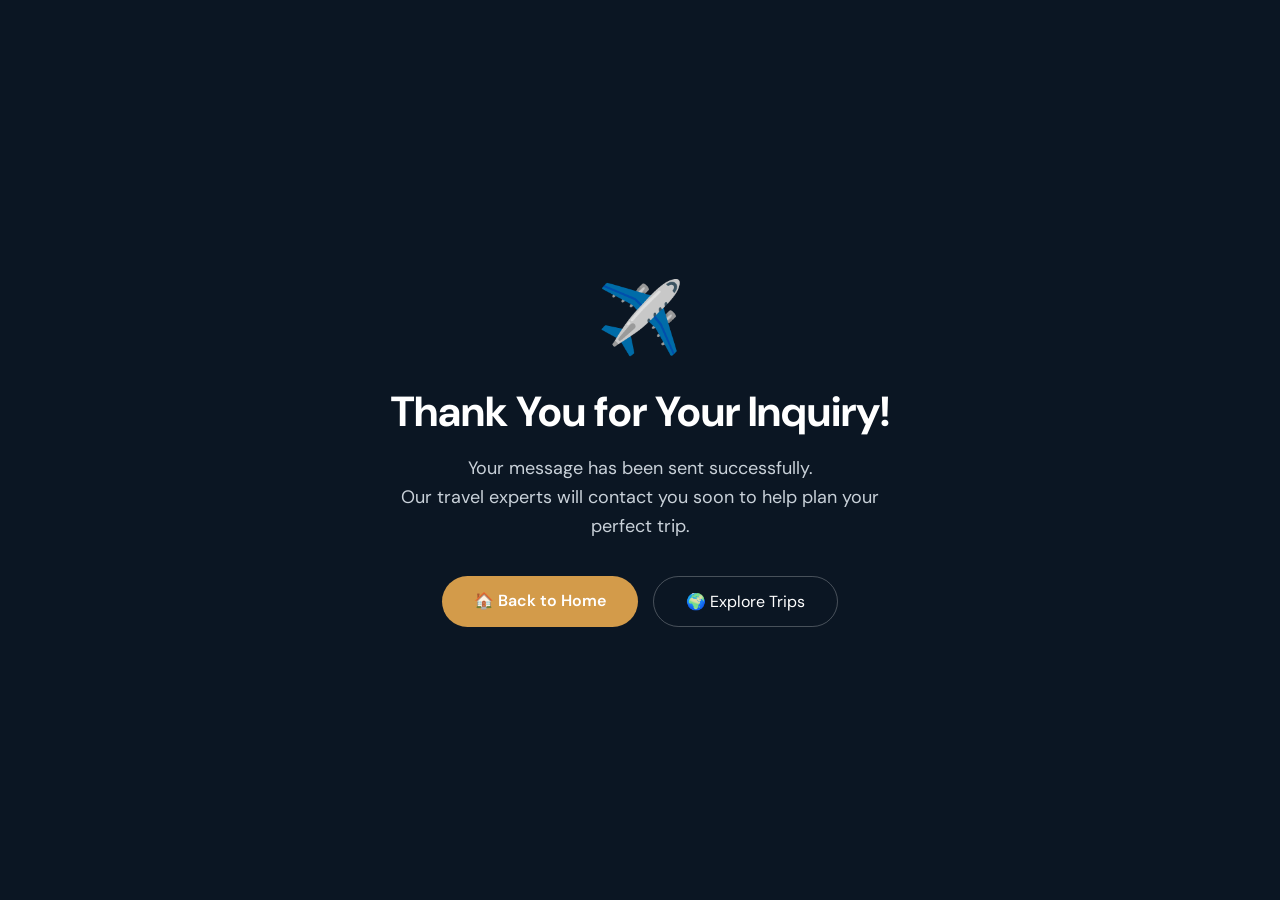
<file: thank-you.html>
<!DOCTYPE html>
<html lang="en">

<head>
<meta charset="UTF-8">
<meta name="viewport" content="width=device-width, initial-scale=1.0">

<title>Thank You — Abhran Travel</title>

<link rel="stylesheet" href="css/style.css">

<style>

body{
margin:0;
font-family: 'DM Sans', sans-serif;
background:#0b1623;
color:white;
display:flex;
align-items:center;
justify-content:center;
height:100vh;
}

.thank-wrapper{
text-align:center;
max-width:600px;
padding:40px;
}

.check{
font-size:70px;
margin-bottom:20px;
}

.title{
font-size:42px;
font-weight:700;
margin-bottom:15px;
}

.text{
font-size:18px;
color:#c9d1d9;
margin-bottom:35px;
line-height:1.6;
}

.btns{
display:flex;
gap:15px;
justify-content:center;
flex-wrap:wrap;
}

.btn-main{
padding:14px 32px;
border-radius:30px;
background:#d39b4a;
color:white;
text-decoration:none;
font-weight:600;
transition:0.3s;
}

.btn-main:hover{
background:#c48934;
}

.btn-outline{
padding:14px 32px;
border-radius:30px;
border:1px solid rgba(255,255,255,0.25);
color:white;
text-decoration:none;
transition:0.3s;
}

.btn-outline:hover{
background:rgba(255,255,255,0.1);
}

</style>

</head>

<body>

<div class="thank-wrapper">

<div class="check">✈️</div>

<div class="title">
Thank You for Your Inquiry!
</div>

<div class="text">
Your message has been sent successfully.<br>
Our travel experts will contact you soon to help plan your perfect trip.
</div>

<div class="btns">

<a href="index.html" class="btn-main">
🏠 Back to Home
</a>

<a href="pages/trips.html" class="btn-outline">
🌍 Explore Trips
</a>

</div>

</div>

</body>

</html>
</file>
<file: css/style.css>
@import url('https://fonts.googleapis.com/css2?family=Cormorant+Garamond:ital,wght@0,400;0,600;0,700;1,400;1,600&family=DM+Sans:wght@300;400;500;600&display=swap');

*,*::before,*::after{box-sizing:border-box;margin:0;padding:0}
:root{
  --deep:#0F2240;--blue:#1251A3;--sky:#2979D8;--sky2:#5AA3F0;
  --gold:#D4924A;--gold2:#F0B87A;
  --cream:#FAF7F2;--white:#FFFFFF;
  --g100:#F3F0EA;--g200:#E5E0D5;--g400:#9FA8B0;--g600:#5C6978;--g800:#2C3A4A;
  --ink:#0C1117;
  --r:18px;--rs:10px;
  --sh:0 4px 30px rgba(12,17,23,.10);--shh:0 16px 60px rgba(12,17,23,.18);
  --tr:all .32s cubic-bezier(.4,0,.2,1);
}
body.dark{
  --cream:#0A1220;--white:#111C2E;
  --g100:#101C2D;--g200:#172437;--g400:#4A5A6A;--g600:#8A9BB0;--g800:#C5D0DE;
  --ink:#E8EDF5;
  --sh:0 4px 30px rgba(0,0,0,.35);--shh:0 16px 60px rgba(0,0,0,.5);
}
html{scroll-behavior:smooth}
body{font-family:'DM Sans',sans-serif;background:var(--cream);color:var(--ink);overflow-x:hidden;transition:background .3s,color .3s}
h1,h2,h3,h4{font-family:'Cormorant Garamond',Georgia,serif;line-height:1.15}
a{text-decoration:none;color:inherit}
img{display:block;width:100%;object-fit:cover}
button{cursor:pointer;font-family:'DM Sans',sans-serif;border:none}
::-webkit-scrollbar{width:5px}
::-webkit-scrollbar-thumb{background:var(--sky);border-radius:3px}

/* NAV */
nav{position:fixed;top:0;left:0;right:0;z-index:1000;height:68px;display:flex;align-items:center;justify-content:space-between;padding:0 2.5rem;background:rgba(9,18,32,.97);backdrop-filter:blur(20px);border-bottom:1px solid rgba(255,255,255,.08);box-shadow:0 2px 20px rgba(0,0,0,.3)}
.logo{font-family:'Cormorant Garamond',serif;font-size:1.7rem;font-weight:700;color:#fff;letter-spacing:-.5px;text-decoration:none}
.logo span{color:var(--gold)}
.nav-links{display:flex;align-items:center;gap:2rem;list-style:none}
.nav-links a{color:rgba(255,255,255,.85);font-size:.9rem;font-weight:500;position:relative;transition:color .25s;text-decoration:none}
.nav-links a:hover,.nav-links a.active{color:#fff}
.nav-links a::after{content:'';position:absolute;bottom:-3px;left:0;width:0;height:1.5px;background:var(--gold);transition:width .3s}
.nav-links a:hover::after,.nav-links a.active::after{width:100%}
.nav-cta{background:var(--gold)!important;color:#fff!important;padding:.42rem 1.25rem!important;border-radius:50px;font-weight:600!important;box-shadow:0 4px 16px rgba(212,146,74,.4)}
.nav-cta:hover{transform:translateY(-2px)!important;box-shadow:0 8px 26px rgba(212,146,74,.55)!important}
.nav-cta::after{display:none!important}
.nav-right{display:flex;align-items:center;gap:.6rem}
.theme-toggle{background:rgba(255,255,255,.1);border:1px solid rgba(255,255,255,.18);color:#fff;width:36px;height:36px;border-radius:50%;display:flex;align-items:center;justify-content:center;font-size:1rem;transition:var(--tr);cursor:pointer}
.theme-toggle:hover{background:rgba(255,255,255,.22);transform:rotate(20deg)}
.hamburger{display:none;flex-direction:column;gap:5px;background:none;padding:4px;cursor:pointer;border:none}
.hamburger span{display:block;width:23px;height:2px;background:#fff;border-radius:2px;transition:var(--tr)}

/* BUTTONS */
.btn{display:inline-flex;align-items:center;gap:.45rem;padding:.8rem 1.9rem;border-radius:50px;font-weight:600;font-size:.9rem;transition:var(--tr);cursor:pointer;border:none;text-decoration:none}
.btn-gold{background:linear-gradient(135deg,var(--gold),var(--gold2));color:#fff;box-shadow:0 5px 22px rgba(212,146,74,.4)}
.btn-gold:hover{transform:translateY(-3px);box-shadow:0 10px 30px rgba(212,146,74,.55)}
.btn-ghost{background:rgba(255,255,255,.1);color:#fff;border:1.5px solid rgba(255,255,255,.28)}
.btn-ghost:hover{background:rgba(255,255,255,.2);transform:translateY(-2px)}
.btn-outline{background:transparent;color:var(--blue);border:2px solid var(--blue)}
.btn-outline:hover{background:var(--blue);color:#fff;transform:translateY(-2px)}
.btn-sm{padding:.5rem 1.2rem;font-size:.82rem}

/* SECTIONS */
.sec{padding:5rem 2.5rem}
.container{max-width:1220px;margin:0 auto}
.stag{display:inline-block;color:var(--gold);font-size:.72rem;font-weight:700;letter-spacing:2.5px;text-transform:uppercase;margin-bottom:.65rem}
.stitle{font-size:clamp(1.9rem,3.5vw,2.8rem);color:var(--ink);line-height:1.2;margin-bottom:.9rem}
.ssub{color:var(--g600);font-size:1rem;line-height:1.75;max-width:500px}
.sec-head{display:flex;align-items:flex-end;justify-content:space-between;margin-bottom:3rem;flex-wrap:wrap;gap:1rem}
.sec-light{background:var(--g100)}
.sec-dark{background:var(--deep);position:relative;overflow:hidden}
.sec-dark::before{content:'';position:absolute;top:-120px;right:-120px;width:500px;height:500px;background:radial-gradient(circle,rgba(41,121,216,.13) 0%,transparent 70%);border-radius:50%;pointer-events:none}
.sec-dark .stitle{color:#fff}
.sec-dark .ssub{color:rgba(255,255,255,.6)}
.sec-dark .stag{color:var(--gold2)}

/* PAGE HERO */
.page-hero{height:360px;display:flex;align-items:center;justify-content:center;position:relative;overflow:hidden;margin-top:68px}
.ph-bg{position:absolute;inset:0}
.ph-bg img{height:100%;object-fit:cover;width:100%}
.ph-bg::after{content:'';position:absolute;inset:0;background:linear-gradient(135deg,rgba(9,18,32,.84),rgba(9,18,32,.65))}
.ph-content{position:relative;z-index:1;text-align:center;color:#fff;padding:1rem}
.ph-content h1{font-size:clamp(2rem,5vw,3.3rem);color:#fff;margin-bottom:.65rem}
.breadcrumb{display:flex;align-items:center;justify-content:center;gap:.45rem;color:rgba(255,255,255,.6);font-size:.86rem}
.breadcrumb a{color:var(--gold2);text-decoration:none}
.breadcrumb a:hover{text-decoration:underline}

/* HERO */
.hero{min-height:100vh;display:flex;align-items:center;position:relative;overflow:hidden;padding-top:68px}
.hero-bg{position:absolute;inset:0;background:url('https://images.unsplash.com/photo-1469854523086-cc02fe5d8800?w=1800&q=80') center/cover no-repeat;animation:hzoom 22s ease-in-out infinite alternate}
.hero-bg::after{content:'';position:absolute;inset:0;background:linear-gradient(110deg,rgba(9,18,32,.85) 0%,rgba(9,18,32,.5) 55%,rgba(9,18,32,.7) 100%)}
@keyframes hzoom{from{transform:scale(1)}to{transform:scale(1.08)}}
.hero-content{position:relative;z-index:2;max-width:680px;padding:2rem 2.5rem}
.hero-badge{display:inline-flex;align-items:center;gap:.5rem;background:rgba(212,146,74,.18);border:1px solid rgba(212,146,74,.35);color:var(--gold2);padding:.36rem 1.1rem;border-radius:50px;font-size:.75rem;font-weight:600;letter-spacing:1.8px;text-transform:uppercase;margin-bottom:1.6rem;animation:fadeup .7s ease both}
.hero h1{font-size:clamp(2.8rem,6vw,5.5rem);color:#fff;font-weight:700;margin-bottom:1.4rem;animation:fadeup .8s .12s ease both}
.hero h1 em{font-style:italic;color:var(--gold2)}
.hero p{color:rgba(255,255,255,.72);font-size:1.08rem;line-height:1.8;max-width:500px;margin-bottom:2.2rem;animation:fadeup .9s .24s ease both}
.hero-btns{display:flex;gap:.9rem;flex-wrap:wrap;animation:fadeup 1s .36s ease both}
.hero-stats{position:absolute;bottom:2.5rem;right:2.5rem;z-index:3;display:flex;flex-direction:column;gap:.65rem;animation:fadeup .9s .5s ease both}
.stat-pill{background:rgba(255,255,255,.1);backdrop-filter:blur(14px);border:1px solid rgba(255,255,255,.15);border-radius:14px;padding:.7rem 1.15rem;color:#fff;min-width:130px}
.stat-num{font-family:'Cormorant Garamond',serif;font-size:1.45rem;font-weight:700;color:var(--gold2);line-height:1}
.stat-lbl{font-size:.73rem;color:rgba(255,255,255,.6);margin-top:.1rem}
@keyframes fadeup{from{opacity:0;transform:translateY(24px)}to{opacity:1;transform:translateY(0)}}

/* DESTINATIONS MOSAIC */
.mosaic{display:grid;grid-template-columns:1.3fr 1fr 1fr;grid-template-rows:270px 230px;gap:10px}
.mosaic .dc:first-child{grid-row:span 2}
.dc{position:relative;overflow:hidden;border-radius:14px;cursor:pointer;display:block}
.dc img{height:100%;width:100%;transition:transform .65s cubic-bezier(.4,0,.2,1)}
.dc:hover img{transform:scale(1.08)}
.dc-over{position:absolute;inset:0;background:linear-gradient(to top,rgba(9,18,32,.88) 0%,transparent 55%);display:flex;flex-direction:column;justify-content:flex-end;padding:1.3rem}
.dc-tag{position:absolute;top:.85rem;left:.85rem;background:var(--gold);color:#fff;font-size:.66rem;font-weight:700;letter-spacing:1px;text-transform:uppercase;padding:.25rem .65rem;border-radius:50px}
.dc-name{font-family:'Cormorant Garamond',serif;font-size:1.4rem;font-weight:700;color:#fff;margin-bottom:.18rem}
.dc-sub{color:rgba(255,255,255,.6);font-size:.78rem;margin-bottom:.6rem}
.dc-price{color:var(--gold2);font-family:'Cormorant Garamond',serif;font-size:1.15rem;font-weight:600}

/* WHY US */
.why-grid{display:grid;grid-template-columns:1fr 1fr;gap:4.5rem;align-items:center}
.why-feats{display:grid;grid-template-columns:1fr 1fr;gap:1.15rem;margin-top:2.2rem}
.wf{background:rgba(255,255,255,.05);border:1px solid rgba(255,255,255,.1);border-radius:var(--rs);padding:1.3rem;transition:var(--tr)}
.wf:hover{background:rgba(255,255,255,.09);border-color:rgba(212,146,74,.4);transform:translateY(-3px)}
.wf-icon{width:40px;height:40px;background:linear-gradient(135deg,var(--gold),var(--gold2));border-radius:10px;display:flex;align-items:center;justify-content:center;font-size:1.15rem;margin-bottom:.85rem}
.wf h4{font-family:'DM Sans',sans-serif;font-size:.9rem;font-weight:600;color:#fff;margin-bottom:.28rem}
.wf p{color:rgba(255,255,255,.52);font-size:.78rem;line-height:1.6}
.why-img{position:relative}
.why-img img{width:100%;height:500px;border-radius:20px;box-shadow:var(--shh)}
.why-float{position:absolute;bottom:2.2rem;left:-2rem;background:#fff;border-radius:14px;padding:1rem 1.3rem;box-shadow:var(--shh);display:flex;align-items:center;gap:.85rem;animation:fl 4s ease-in-out infinite}
@keyframes fl{0%,100%{transform:translateY(0)}50%{transform:translateY(-9px)}}
.why-float-num{font-family:'Cormorant Garamond',serif;font-size:1.9rem;font-weight:700;color:var(--deep);line-height:1}

/* COUNTERS */
.counters{background:linear-gradient(135deg,var(--blue),var(--sky));padding:3.2rem 2.5rem}
.ctr-grid{display:grid;grid-template-columns:repeat(4,1fr);gap:1.5rem;max-width:900px;margin:0 auto;text-align:center}
.ctr-num{font-family:'Cormorant Garamond',serif;font-size:2.8rem;font-weight:700;color:#fff;line-height:1;margin-bottom:.35rem}
.ctr-lbl{color:rgba(255,255,255,.75);font-size:.84rem;font-weight:500}

/* TRIP CARDS */
.trips-row{display:flex;gap:1.2rem;overflow-x:auto;scroll-snap-type:x mandatory;scrollbar-width:none;padding-bottom:.5rem}
.trips-row::-webkit-scrollbar{display:none}
.trips-grid{display:grid;grid-template-columns:repeat(auto-fill,minmax(280px,1fr));gap:1.2rem}
.tc{background:var(--white);border-radius:17px;overflow:hidden;box-shadow:var(--sh);transition:var(--tr)}
.trips-row .tc{min-width:288px;flex-shrink:0;scroll-snap-align:start}
.tc:hover{transform:translateY(-7px);box-shadow:var(--shh)}
.tc-img{position:relative;height:195px;overflow:hidden}
.tc-img img{height:100%;width:100%;transition:transform .6s cubic-bezier(.4,0,.2,1)}
.tc:hover .tc-img img{transform:scale(1.09)}
.tc-badge{position:absolute;top:.75rem;left:.75rem;font-size:.66rem;font-weight:700;letter-spacing:.5px;text-transform:uppercase;padding:.25rem .65rem;border-radius:50px;color:#fff}
.tc-badge.nat{background:var(--deep)}
.tc-badge.intl{background:var(--blue)}
.tc-wish{position:absolute;top:.75rem;right:.75rem;width:33px;height:33px;background:rgba(255,255,255,.92);border-radius:50%;display:flex;align-items:center;justify-content:center;font-size:.88rem;border:none;transition:var(--tr);cursor:pointer}
.tc-wish:hover,.tc-wish.on{background:#FF5C5C;color:#fff}
.tc-body{padding:1.2rem}
.tc-loc{color:var(--g600);font-size:.76rem;margin-bottom:.38rem}
.tc-name{font-family:'Cormorant Garamond',serif;font-size:1.12rem;color:var(--ink);margin-bottom:.6rem}
.tc-meta{display:flex;gap:.75rem;flex-wrap:wrap;margin-bottom:.85rem}
.tc-meta span{color:var(--g600);font-size:.76rem}
.tc-foot{display:flex;align-items:center;justify-content:space-between;padding-top:.85rem;border-top:1px solid var(--g200)}
.tc-price{font-family:'Cormorant Garamond',serif;font-size:1.3rem;font-weight:700;color:var(--blue)}
.tc-plbl{color:var(--g600);font-size:.7rem;margin-bottom:.08rem}
.car-btns{display:flex;gap:.55rem;justify-content:center;margin-top:1.6rem}
.car-btn{width:44px;height:44px;border-radius:50%;border:2px solid var(--sky);background:transparent;color:var(--sky);font-size:1.1rem;display:flex;align-items:center;justify-content:center;transition:var(--tr);cursor:pointer}
.car-btn:hover{background:var(--sky);color:#fff;transform:scale(1.1)}

/* TRIP FILTERS */
.filters{display:flex;align-items:center;gap:.65rem;flex-wrap:wrap;margin-bottom:2.2rem;padding:1.1rem 1.4rem;background:var(--white);border-radius:14px;box-shadow:var(--sh)}
.fb{padding:.42rem 1.1rem;border-radius:50px;border:1.5px solid var(--g200);background:transparent;color:var(--g800);font-size:.82rem;font-weight:500;transition:var(--tr);cursor:pointer;font-family:'DM Sans',sans-serif}
.fb:hover,.fb.on{background:var(--blue);border-color:var(--blue);color:#fff}
.fsel{padding:.42rem 1.1rem;border-radius:50px;border:1.5px solid var(--g200);background:var(--white);color:var(--ink);font-size:.82rem;font-family:'DM Sans',sans-serif;outline:none;cursor:pointer}
.fsel:focus{border-color:var(--sky)}

/* TESTIMONIALS */
.testi-wrap{position:relative;overflow:hidden}
.testi-track{display:flex;transition:transform .5s cubic-bezier(.4,0,.2,1)}
.testi-slide{min-width:100%;display:flex;justify-content:center;padding:.5rem}
.testi-card{max-width:660px;background:var(--white);border-radius:20px;padding:2.8rem;box-shadow:var(--sh);text-align:center;position:relative}
.testi-card::before{content:'\201C';font-family:'Cormorant Garamond',serif;font-size:8rem;color:var(--sky2);opacity:.12;position:absolute;top:-1.2rem;left:1.4rem;line-height:1}
.testi-text{font-family:'Cormorant Garamond',serif;font-size:1.2rem;font-style:italic;color:var(--g800);line-height:1.75;margin-bottom:1.8rem}
.testi-avatar{width:60px;height:60px;border-radius:50%;margin:0 auto .7rem;border:3px solid var(--sky2);object-fit:cover}
.testi-name{font-weight:600;font-size:.92rem;color:var(--ink)}
.testi-role{color:var(--g600);font-size:.78rem;margin-top:.12rem}
.testi-stars{color:#F59E0B;margin-top:.28rem}
.testi-dots{display:flex;justify-content:center;gap:.4rem;margin-top:1.6rem}
.testi-dot{width:7px;height:7px;border-radius:50%;background:var(--g400);border:none;cursor:pointer;transition:var(--tr);padding:0}
.testi-dot.on{background:var(--sky);width:22px;border-radius:4px}

/* FAQ */
.faq-item{border-bottom:1px solid var(--g200)}
.faq-q{width:100%;text-align:left;background:none;border:none;display:flex;justify-content:space-between;align-items:center;padding:1.1rem 0;font-family:'DM Sans',sans-serif;font-size:.95rem;font-weight:600;color:var(--ink);cursor:pointer;transition:color .25s}
.faq-q:hover{color:var(--sky)}
.faq-ic{color:var(--sky);font-size:1.1rem;transition:transform .3s;flex-shrink:0}
.faq-q.open .faq-ic{transform:rotate(45deg)}
.faq-a{max-height:0;overflow:hidden;transition:max-height .38s ease,padding .28s;font-size:.86rem;line-height:1.75;color:var(--g600)}
.faq-a.open{max-height:280px;padding-bottom:1.1rem}

/* CTA */
.cta{background:linear-gradient(135deg,var(--deep) 0%,var(--blue) 60%,var(--sky) 100%);position:relative;overflow:hidden;text-align:center;padding:5.5rem 2.5rem}
.cta::before{content:'';position:absolute;inset:0;background:url('https://images.unsplash.com/photo-1501854140801-50d01698950b?w=1200&q=40') center/cover;opacity:.07}
.cta-inner{position:relative;z-index:1;max-width:650px;margin:0 auto}
.cta h2{color:#fff;font-size:clamp(1.9rem,4vw,2.9rem);margin-bottom:.9rem}
.cta p{color:rgba(255,255,255,.7);font-size:1rem;line-height:1.75;margin-bottom:2.2rem}
.cta-btns{display:flex;gap:.9rem;justify-content:center;flex-wrap:wrap}

/* TRIP DETAIL */
.detail-grid{display:grid;grid-template-columns:1fr 350px;gap:2.5rem;align-items:start}
.detail-gallery{display:grid;grid-template-columns:1fr 1fr;grid-template-rows:250px 185px;gap:8px;border-radius:16px;overflow:hidden;margin-bottom:2rem}
.detail-gallery .gm{grid-column:span 2}
.detail-gallery div{overflow:hidden}
.detail-gallery img{height:100%;width:100%;transition:transform .5s}
.detail-gallery div:hover img{transform:scale(1.06)}
.highlights{display:flex;flex-wrap:wrap;gap:.55rem;margin:1.2rem 0}
.chip{display:flex;align-items:center;gap:.32rem;background:rgba(41,121,216,.1);border:1px solid rgba(41,121,216,.2);color:var(--blue);padding:.32rem .8rem;border-radius:50px;font-size:.76rem;font-weight:500}
.itin{margin-top:1.6rem}
.iday{display:flex;gap:.85rem;padding-bottom:1.3rem;position:relative}
.iday::before{content:'';position:absolute;left:14px;top:32px;width:1px;height:calc(100% - 16px);background:var(--g200)}
.iday:last-child::before{display:none}
.day-num{flex-shrink:0;width:29px;height:29px;border-radius:50%;background:var(--blue);color:#fff;display:flex;align-items:center;justify-content:center;font-size:.72rem;font-weight:700;z-index:1}
.day-info h5{font-family:'DM Sans',sans-serif;font-weight:600;font-size:.92rem;color:var(--ink);margin-bottom:.22rem}
.day-info p{color:var(--g600);font-size:.82rem;line-height:1.65}
.sidebar{position:sticky;top:86px}
.price-card{background:var(--white);border-radius:17px;padding:1.8rem;box-shadow:var(--sh);border:1px solid var(--g200);margin-bottom:1.2rem}
.price-big{font-family:'Cormorant Garamond',serif;font-size:2.5rem;font-weight:700;color:var(--blue);line-height:1}
.incl{list-style:none;margin-top:.6rem;display:flex;flex-direction:column;gap:.42rem}
.incl li{font-size:.82rem;color:var(--g800);display:flex;align-items:flex-start;gap:.38rem}
.incl li::before{content:'✓';color:#22C55E;font-weight:700;flex-shrink:0}
.excl li::before{content:'✕';color:#EF4444}

/* FORMS */
.fgrp{margin-bottom:1rem}
.fgrp label{display:block;font-weight:600;font-size:.8rem;color:var(--ink);margin-bottom:.35rem}
.finput{width:100%;background:var(--g100);border:1.5px solid var(--g200);border-radius:var(--rs);padding:.65rem .95rem;font-family:'DM Sans',sans-serif;font-size:.88rem;color:var(--ink);outline:none;transition:var(--tr)}
.finput:focus{border-color:var(--sky);background:var(--white);box-shadow:0 0 0 3px rgba(41,121,216,.1)}
.finput::placeholder{color:var(--g400)}
textarea.finput{resize:vertical;min-height:100px}
.frow{display:grid;grid-template-columns:1fr 1fr;gap:.9rem}

/* PLAN */
.plan-grid{display:grid;grid-template-columns:1fr 1.15fr;gap:3.5rem;align-items:start}
.step{display:flex;align-items:flex-start;gap:.9rem;padding:1rem 1.2rem;background:var(--g100);border-radius:var(--rs);margin-bottom:.9rem}
.step-ico{width:40px;height:40px;background:linear-gradient(135deg,var(--blue),var(--sky));border-radius:10px;display:flex;align-items:center;justify-content:center;font-size:1rem;flex-shrink:0;color:#fff}

/* ABOUT */
.about-grid{display:grid;grid-template-columns:1fr 1fr;gap:3.8rem;align-items:center}
.team-grid{display:grid;grid-template-columns:repeat(auto-fill,minmax(210px,1fr));gap:1.3rem}
.team-card{background:var(--white);border-radius:17px;overflow:hidden;box-shadow:var(--sh);transition:var(--tr);text-align:center}
.team-card:hover{transform:translateY(-5px);box-shadow:var(--shh)}
.team-card img{height:210px;transition:transform .5s}
.team-card:hover img{transform:scale(1.05)}
.team-info{padding:1.2rem}
.team-name{font-size:1rem;color:var(--ink);margin-bottom:.2rem}
.team-role{color:var(--sky);font-size:.78rem;font-weight:500}

/* CONTACT */
.contact-grid{display:grid;grid-template-columns:1fr 1.1fr;gap:2.8rem;align-items:start}
.ci{display:flex;align-items:flex-start;gap:.85rem;padding:1rem 1.1rem;background:var(--g100);border-radius:var(--rs);transition:var(--tr);margin-bottom:.85rem}
.ci:hover{box-shadow:var(--sh)}
.ci-ico{width:42px;height:42px;background:linear-gradient(135deg,var(--blue),var(--sky));border-radius:10px;display:flex;align-items:center;justify-content:center;font-size:1.1rem;color:#fff;flex-shrink:0}
.ci-lbl{font-weight:600;font-size:.82rem;color:var(--ink);margin-bottom:.18rem}
.ci-val{font-size:.84rem;color:var(--sky)}
.ci-note{font-size:.72rem;color:var(--g400);margin-top:.15rem}

/* FOOTER */
footer{background:var(--deep);color:rgba(255,255,255,.65);padding:4.5rem 2.5rem 2rem}
.footer-grid{display:grid;grid-template-columns:2fr 1fr 1fr 1.4fr;gap:2.8rem;max-width:1220px;margin:0 auto;padding-bottom:2.8rem;border-bottom:1px solid rgba(255,255,255,.07)}
.footer-col h5{font-family:'DM Sans',sans-serif;font-weight:700;color:#fff;font-size:.92rem;margin-bottom:1.1rem}
.footer-links{list-style:none;display:flex;flex-direction:column;gap:.55rem}
.footer-links a{font-size:.86rem;transition:color .25s;color:rgba(255,255,255,.65);text-decoration:none;display:block}
.footer-links a:hover{color:var(--gold2)}
.footer-logo{font-family:'Cormorant Garamond',serif;font-size:1.65rem;font-weight:700;color:#fff;margin-bottom:.7rem;display:block;text-decoration:none}
.footer-logo span{color:var(--gold)}
.footer-desc{font-size:.86rem;line-height:1.75;color:rgba(255,255,255,.48);max-width:290px;margin-bottom:1.2rem}
.socials{display:flex;gap:.55rem}
.soc{width:35px;height:35px;border-radius:9px;background:rgba(255,255,255,.07);border:1px solid rgba(255,255,255,.1);display:flex;align-items:center;justify-content:center;color:rgba(255,255,255,.65);font-size:.85rem;transition:var(--tr);text-decoration:none}
.soc:hover{background:var(--gold);border-color:var(--gold);color:#fff;transform:translateY(-3px)}
.ns-form{display:flex;gap:.45rem;margin-top:.85rem}
.ns-input{flex:1;background:rgba(255,255,255,.07);border:1px solid rgba(255,255,255,.1);border-radius:50px;padding:.58rem .95rem;color:#fff;font-family:'DM Sans',sans-serif;font-size:.82rem;outline:none;transition:border-color .25s}
.ns-input::placeholder{color:rgba(255,255,255,.32)}
.ns-input:focus{border-color:var(--sky)}
.ns-btn{background:var(--gold);color:#fff;border:none;border-radius:50px;padding:.58rem 1rem;font-size:.88rem;cursor:pointer;transition:var(--tr)}
.ns-btn:hover{background:var(--gold2)}
.footer-bottom{max-width:1220px;margin:1.8rem auto 0;display:flex;justify-content:space-between;align-items:center;flex-wrap:wrap;gap:.75rem;font-size:.78rem;color:rgba(255,255,255,.3)}
.footer-contact-info{font-size:.78rem;color:rgba(255,255,255,.38);margin-top:1.4rem;line-height:1.9}

/* WA FLOAT */
.wa-float{position:fixed;bottom:1.8rem;right:1.8rem;z-index:999;width:54px;height:54px;border-radius:50%;background:#25D366;display:flex;align-items:center;justify-content:center;font-size:1.5rem;color:#fff;box-shadow:0 5px 25px rgba(37,211,102,.5);text-decoration:none;transition:var(--tr);animation:wap 3s infinite}
.wa-float:hover{transform:scale(1.14)}
@keyframes wap{0%,100%{box-shadow:0 5px 25px rgba(37,211,102,.5)}50%{box-shadow:0 5px 45px rgba(37,211,102,.7),0 0 0 9px rgba(37,211,102,.09)}}

/* TOAST */
.toast{position:fixed;bottom:1.8rem;left:50%;transform:translateX(-50%) translateY(70px);background:var(--deep);color:#fff;padding:.8rem 1.8rem;border-radius:50px;font-size:.86rem;font-weight:500;z-index:9999;transition:transform .38s cubic-bezier(.4,0,.2,1);box-shadow:0 8px 28px rgba(0,0,0,.35);border:1px solid rgba(255,255,255,.1);white-space:nowrap;pointer-events:none}
.toast.show{transform:translateX(-50%) translateY(0)}

/* REVEAL */
.rv{opacity:0;transform:translateY(32px);transition:opacity .6s ease,transform .6s ease}
.rv.in{opacity:1;transform:translateY(0)}
.rv-l{opacity:0;transform:translateX(-32px);transition:opacity .6s ease,transform .6s ease}
.rv-l.in{opacity:1;transform:translateX(0)}
.rv-r{opacity:0;transform:translateX(32px);transition:opacity .6s ease,transform .6s ease}
.rv-r.in{opacity:1;transform:translateX(0)}

/* RESPONSIVE */
@media(max-width:1024px){
  .why-grid,.about-grid{grid-template-columns:1fr}
  .why-img{display:none}
  .why-feats{grid-template-columns:1fr 1fr}
  .footer-grid{grid-template-columns:1fr 1fr}
  .detail-grid{grid-template-columns:1fr}
  .sidebar{position:static}
  .plan-grid,.contact-grid{grid-template-columns:1fr}
  .ctr-grid{grid-template-columns:repeat(2,1fr)}
  .mosaic{grid-template-columns:1fr 1fr;grid-template-rows:220px 200px 200px}
  .mosaic .dc:first-child{grid-row:auto}
}
@media(max-width:768px){
  .nav-links{display:none;position:absolute;top:68px;left:0;right:0;flex-direction:column;background:rgba(9,18,32,.98);padding:1.4rem 1.8rem;gap:.8rem;backdrop-filter:blur(20px);border-bottom:1px solid rgba(255,255,255,.07)}
  .nav-links.open{display:flex}
  .hamburger{display:flex}
  .sec{padding:3.8rem 1.5rem}
  .hero-stats{display:none}
  .mosaic{grid-template-columns:1fr;grid-template-rows:auto}
  .mosaic .dc{aspect-ratio:4/3;height:auto}
  .footer-grid{grid-template-columns:1fr}
  .frow{grid-template-columns:1fr}
  .why-feats{grid-template-columns:1fr}
  .hero-content{padding:1.5rem}
  .detail-gallery{grid-template-columns:1fr;grid-template-rows:auto}
  .detail-gallery .gm{grid-column:auto}
}
@media(max-width:480px){
  .ctr-grid{grid-template-columns:repeat(2,1fr)}
  .hero h1{font-size:2.4rem}
  nav{padding:0 1.2rem}
}
</file>
